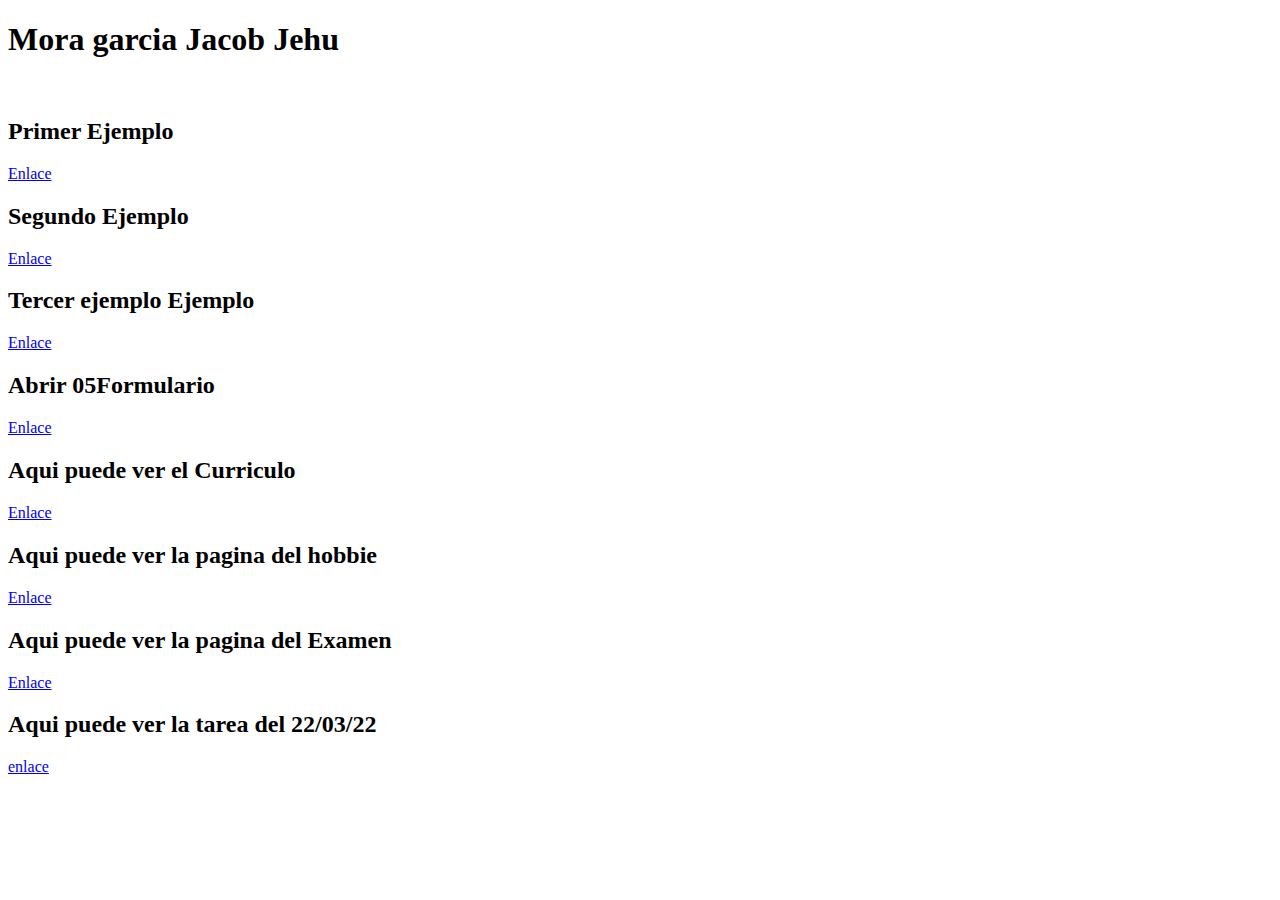
<file: index.html>
<!DOCTYPE html>
<html lang="en">
<head>
    <meta charset="UTF-8">
    <meta http-equiv="X-UA-Compatible" content="IE=edge">
    <meta name="viewport" content="width=device-width, initial-scale=1.0">
    <title>Directorio</title>
</head>
<body>
    <h1>Mora garcia Jacob Jehu</h1>
    <br>
    <h2>Primer Ejemplo</h2><a href="02HTML/Index.html">Enlace</a>
    <br>
    <h2>Segundo Ejemplo</h2><a href="03loggin/loggin.html">Enlace</a>
    <br>
    <h2>Tercer  ejemplo Ejemplo</h2><a href="04CSSAnimada/animada.html">Enlace</a>
    <br>
    <h2>Abrir 05Formulario</h2><a href="05Formulario/formulario.html">Enlace</a>
    <br>
    <h2>Aqui puede ver el Curriculo</h2><a href="06Curriculo/index.html">Enlace</a>
    <br>
    <h2>Aqui puede ver la pagina del hobbie</h2><a href="07Paginaweb/index.html">Enlace</a>
    <br>
    <h2>Aqui puede ver la pagina del Examen</h2><a href="08Examen/Examen.html">Enlace</a>
    <br>
    <h2>Aqui puede ver la tarea del 22/03/22</h2><a href="10Algoritmiajs/algoritmia.html">enlace</a>

    
</body>
</html>
</file>
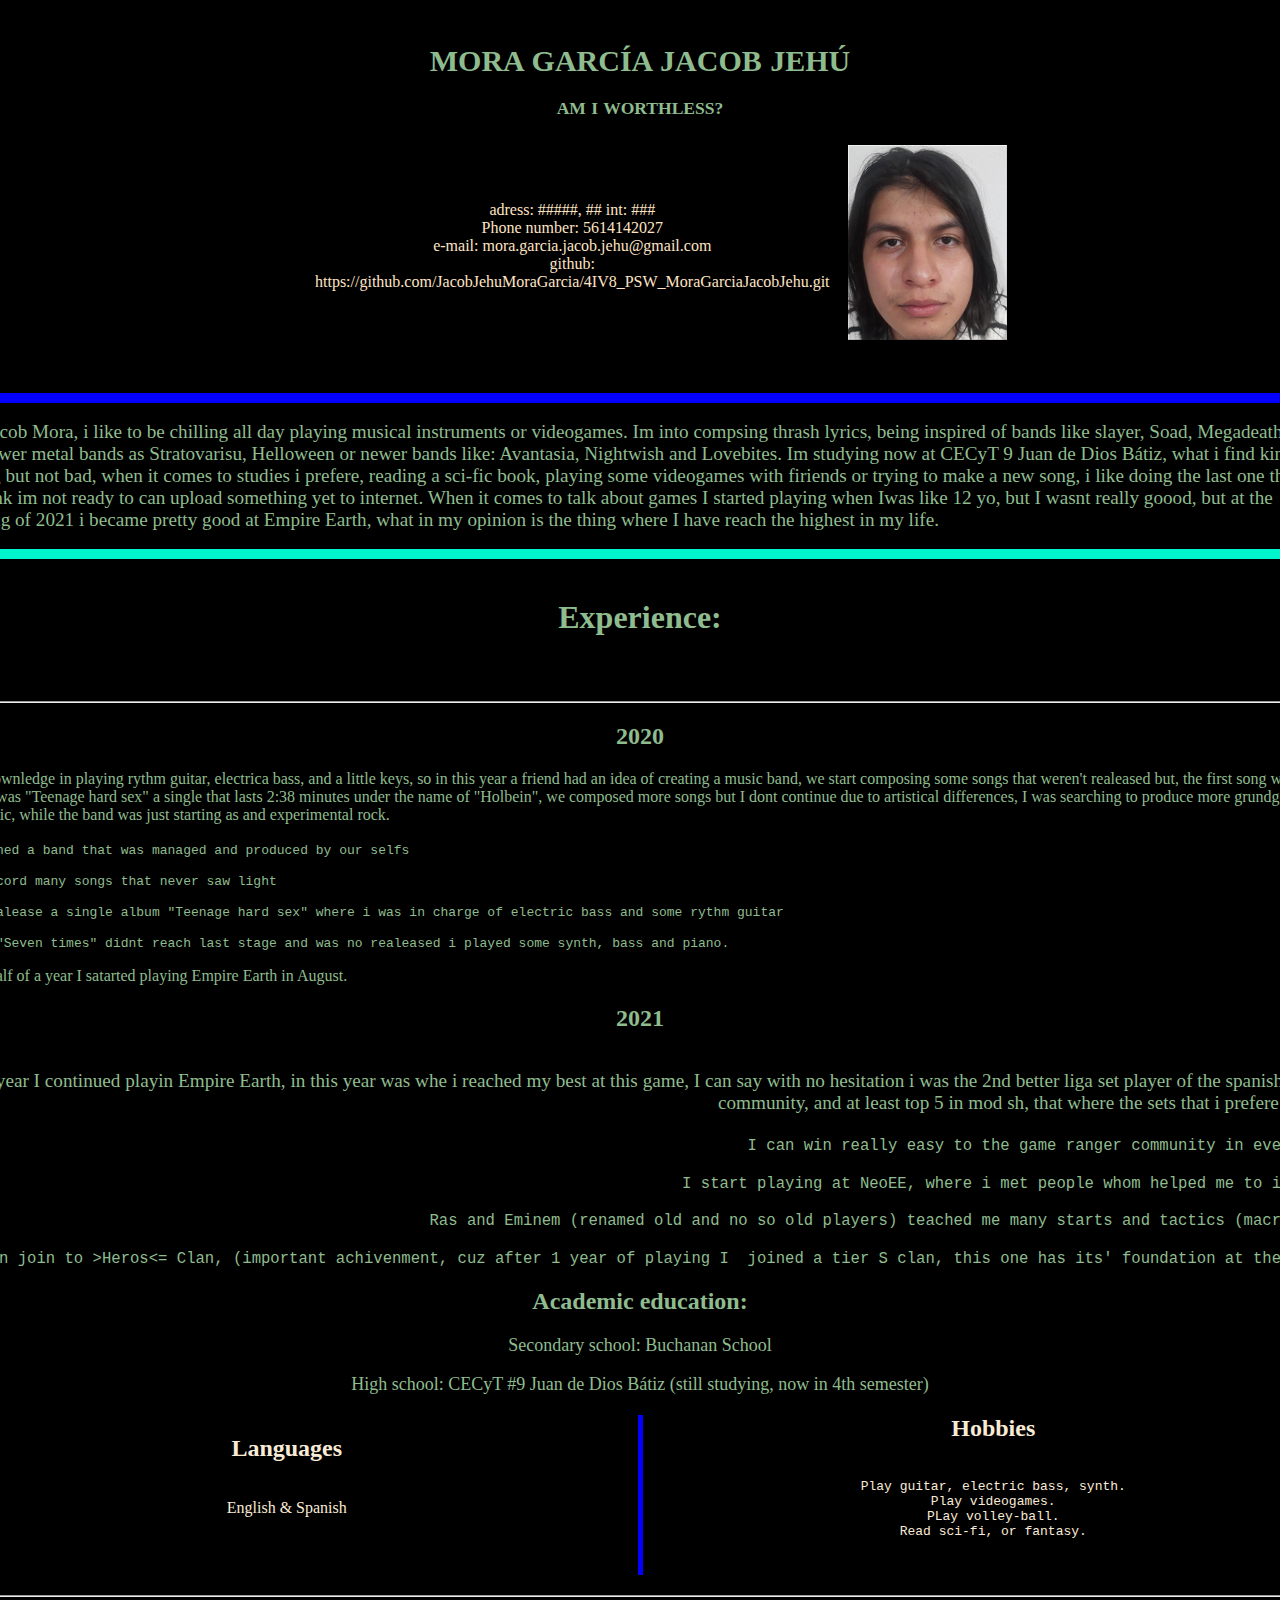
<file: 06Curriculo/index.html>
<!DOCTYPE html>
<html lang="en">
<head>
    <meta charset="UTF-8">
    <meta http-equiv="X-UA-Compatible" content="IE=edge">
    <meta name="viewport" content="width=device-width, initial-scale=1.0">
    <title>Curriculo</title>
    <link rel="stylesheet" href="css/style.css">
</head>
    <body>
        <div class="hiperstructure">
            <div class="master">
                <div class="main">
                    <center>
                        <div class="header">
                        <h1>Mora García Jacob Jehú</h1>
                        <br>
                        <h3>Am i worthless?</h3>
                        </div>  
                    
                    <div class="principal">
                    
                        adress: #####, ## int: ### <br>
                        Phone number: 5614142027 <br>
                        e-mail: mora.garcia.jacob.jehu@gmail.com <br>
                        github: https://github.com/JacobJehuMoraGarcia/4IV8_PSW_MoraGarciaJacobJehu.git 
                        
                        <div class="img1">
                            <img src="images/cara.PNG">
                            
                        </div>
                    </div>
                    </center>
                </div>
                    
            

                <div class="aside">  
                </div> 
                <br>
                    <div class="s">
                            Hi Im Jacob Mora, i like to be chilling all day playing musical instruments or videogames. Im into compsing thrash lyrics,
                            being inspired of bands like slayer, Soad, Megadeath and some power metal bands as Stratovarisu, Helloween or newer bands like: Avantasia, 
                             Nightwish and Lovebites.
                             Im studying now at CECyT 9 Juan de Dios Bátiz, what i find kind of stressing but not bad, when it comes to studies i prefere, reading a sci-fic 
                             book, playing some videogames with firiends or trying to make a new song, i like doing the last one the most, but i think im not ready
                             to can upload something yet to internet.
                             When it comes to talk about games I started playing when Iwas like 12 yo, but I wasnt really goood, but at the beggining of 2021 
                             i became pretty good at Empire Earth, what in my opinion is the thing where I have reach the highest in my life.
                    </div>
                    <br>
                <div class="aside2">  
                </div> 
                <br>

            </div>
            <div>
                <center>
                <h1>Experience:</h1><br>
                </center>
                <div class="exp">
                    <br>
                    <hr>
                        <div>
                            <center>
                            <h2>2020</h2>
                            </center>
                        </div class="overall">
                       
                        I have knownledge in playing rythm guitar, electrica bass, and a little keys, so in this year a friend had an idea of creating a music band, we start composing
                        some songs that weren't realeased but, the first song we uploaded was "Teenage hard sex" a single that lasts 2:38 minutes under the name of "Holbein", we composed
                        more songs but I dont continue due to artistical differences, I was searching to produce more grundge, thrash metal music, while the band was just starting as and
                        experimental rock.
                        <ol>
                            <li><pre>   I joined a band that was managed and produced by our selfs</pre> </li>
                            <li><pre>   We record many songs that never saw light</pre> </li>
                            <li><pre>   We realease a single album "Teenage hard sex" where i was in charge of electric bass and some rythm guitar</pre></li>
                            <li> <pre>   Song "Seven times" didnt reach last stage and was no realeased i played some synth, bass and piano. </pre> </li>
                        </ol>
                        Past the half of a year I satarted playing Empire Earth in August.
                    
                    <br>
                    
                        <div>
                        <center>
                        <h2>2021</h2>
                        </center>
                        </div>
                    <br>
                    <div class="ve21">
                        In this year I continued playin Empire Earth, in this year was whe i reached my best at this game, I can say with no hesitation i was the 2nd better liga set player 
                        of the spanish speaker community, and at least top 5 in mod sh, that where the sets that i prefere over all.
                        <ol>
                        
                            <li><pre>   I can win really easy to the game ranger community in every set </pre> </li>
                            <li><pre>   I start playing at NeoEE, where i met people whom helped me to improve </pre> </li>
                            <li><pre>   Ras and Eminem (renamed old and no so old players) teached me many starts and tactics (macro game)</pre></li>
                            <li> <pre>   I can join to >Heros<= Clan, (important achivenment, cuz after 1 year of playing I  joined a tier S clan, this one has its' foundation at the 2001) </pre> </li>
                        </ol>
                        
                        
                    </div>
                </div>
                <center>
                <div><h2>Academic education:</h2></div> 
                    <div class="Secondary">Secondary school: Buchanan School</div> <br>
                    <div class="HighSchool">High school: CECyT #9 Juan de Dios Bátiz (still studying, now in 4th semester)</div>
                </center>
                <div class="columns">
                    <p><center><h2>Languages</h2></center><br>
                        <div class="lang">English & Spanish</div><br>
                        <br>
                        <br>
                    </p>
                    

                    <p><center><h2>Hobbies</h2></center><br>
                        <div class="hob">Play guitar, electric bass, synth.
                            <br>Play videogames.
                            <br>PLay volley-ball.
                            <br>Read sci-fi, or fantasy. 
                        </div>
                    </p>
                    
                </div>
                <hr>
            </div>
        </div>
    </body>          
</html>
</file>
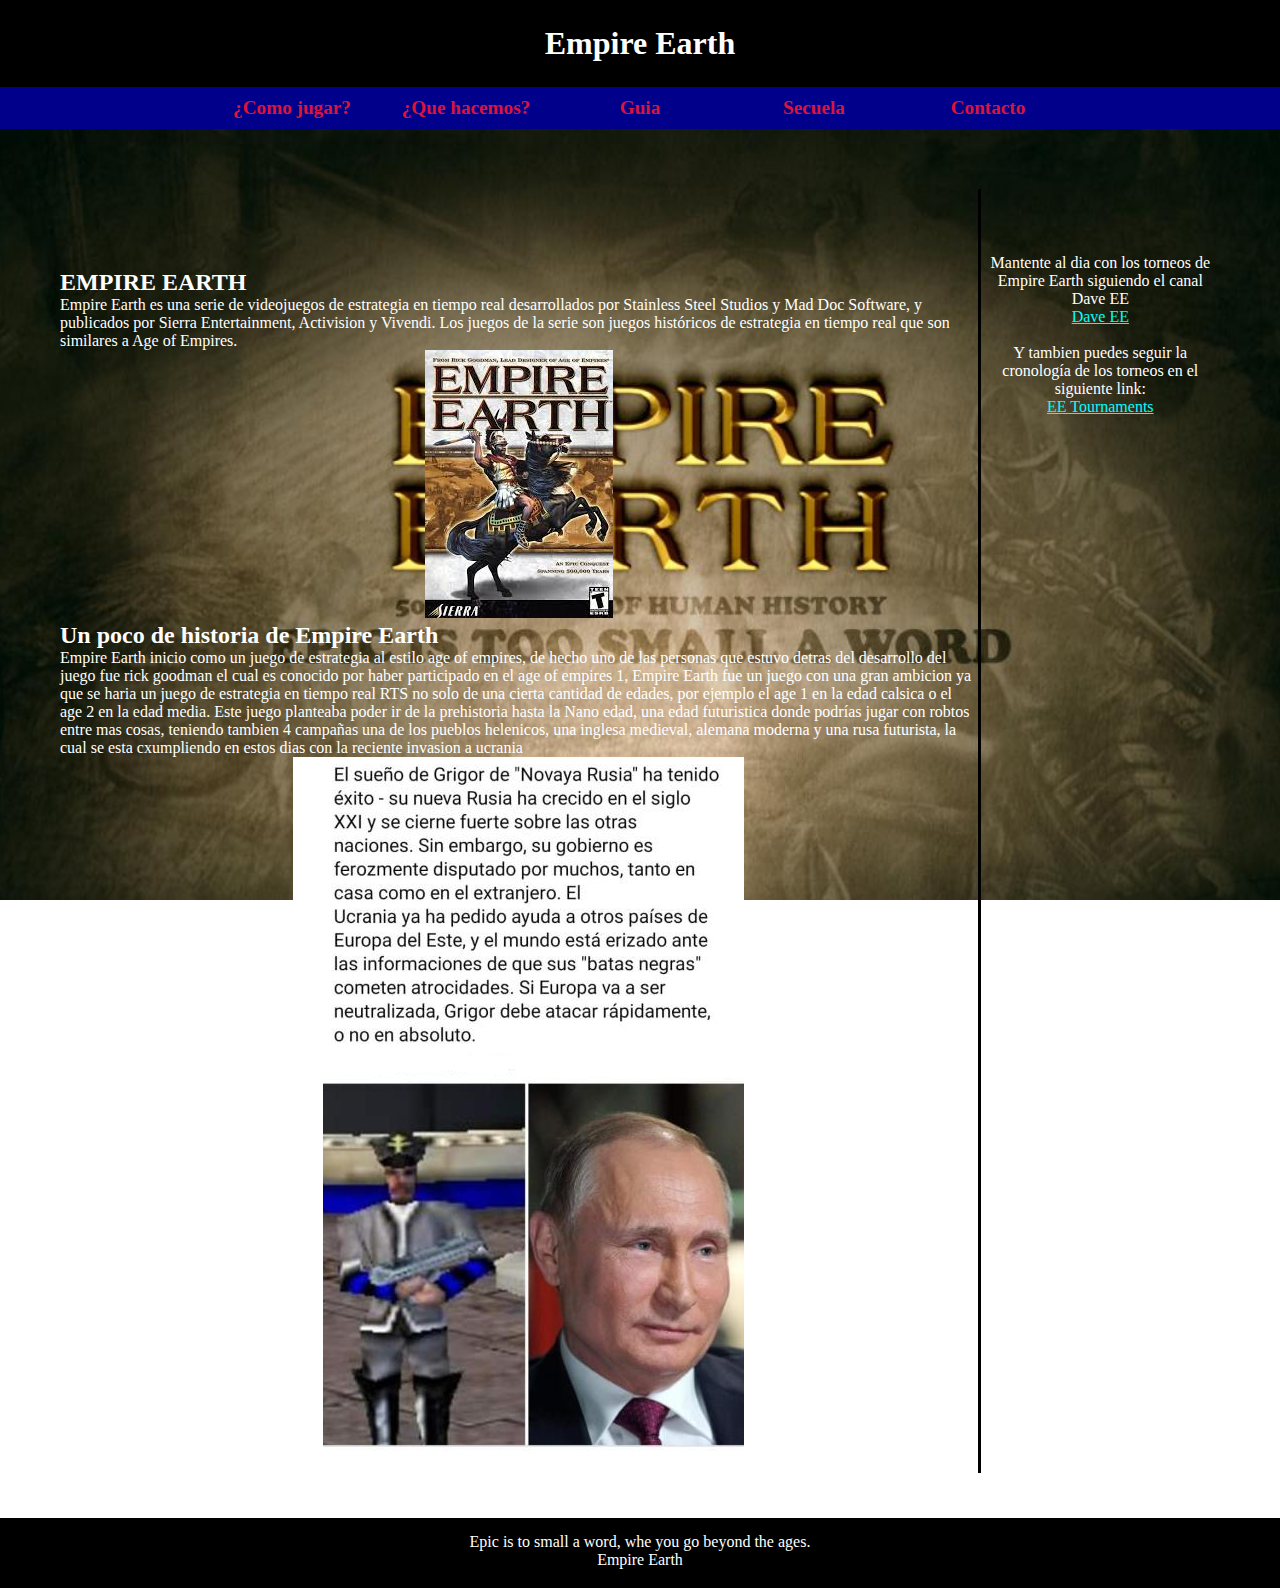
<file: 07Paginaweb/index.html>
<!DOCTYPE html>
<html lang="en">
<head>
    <meta charset="UTF-8">
    <meta http-equiv="X-UA-Compatible" content="IE=edge">
    <meta name="viewport" content="width=device-width, initial-scale=1.0">
    <title>Empire Earth</title>
    <link rel="stylesheet" href="css/style.css">
</head>
<body>
    
    <h1>Empire Earth</h1>
    <nav>
        <ul>
            <li><a href="Comojugar.html">¿Como jugar?</a></li>
            <li><a href="Quehacemos.html">¿Que hacemos?</a></li>
            <li><a href="GuiaEE.html">Guia</a></li>
            <li><a href="Secuela.html">Secuela</a></li>
            <li><a href="contacto.html">Contacto</a></li>
        </ul>
    </nav>
    <div class="principal">
        <div class="uno">
            <div class="unoprincipal"> </div>  
                <div>
                    <h2>EMPIRE EARTH</h2>
                    <p>Empire Earth es una serie de videojuegos de estrategia en tiempo real desarrollados por Stainless Steel Studios 
                        y Mad Doc Software, y publicados por Sierra Entertainment, Activision y Vivendi. Los juegos de la serie son juegos 
                        históricos de estrategia en tiempo real que son similares a Age of Empires. </p>
                </div>
                <div><center>
                    <img src="img/EE.jfif" alt="">
                    </center>
                </div>
                <div class="dosprincipal"> </div>  
                <div>
                    <h2>Un poco de historia de Empire Earth</h2>
                    <p class="intro">Empire Earth inicio como un juego de estrategia al estilo age of empires, de hecho uno de las personas que estuvo detras
                        del desarrollo del juego fue rick goodman el cual es conocido por haber participado en el age of empires 1, Empire Earth 
                        fue un juego con una gran ambicion ya que se haria un juego de estrategia en tiempo real RTS no solo de una cierta cantidad 
                        de edades, por ejemplo el age 1 en la edad calsica o  el age 2 en la edad media. Este juego planteaba poder ir de la prehistoria
                        hasta la Nano edad, una edad futuristica donde podrías jugar con robtos entre mas cosas, teniendo tambien 4 campañas una de los pueblos helenicos, 
                        una inglesa medieval, alemana moderna y una rusa futurista, la cual se esta cxumpliendo en estos dias con la reciente invasion a ucrania
                    </p>
                </div>
                <div>
                    <center><img src="img/2.PNG" alt="">
                    <p>Referencia de EE campaña rusa primer capitulo</p>
                </div>
                    </center>
            </div>
        <div class="dos">   Mantente al dia con los torneos de Empire Earth siguiendo el canal Dave EE <br>
                             <a href="https://www.youtube.com/user/RoKDavE">Dave EE</a> <br>
                             Y tambien puedes seguir la cronología de los torneos en el siguiente link: <br>
                             <a href="http://eecup.bplaced.net/">EE Tournaments</a>
                            


        </div>
    </div>

    <footer><p> Epic is to small a word, whe you go beyond the ages. <br> Empire Earth </p></footer>

</body>
</html>
</file>
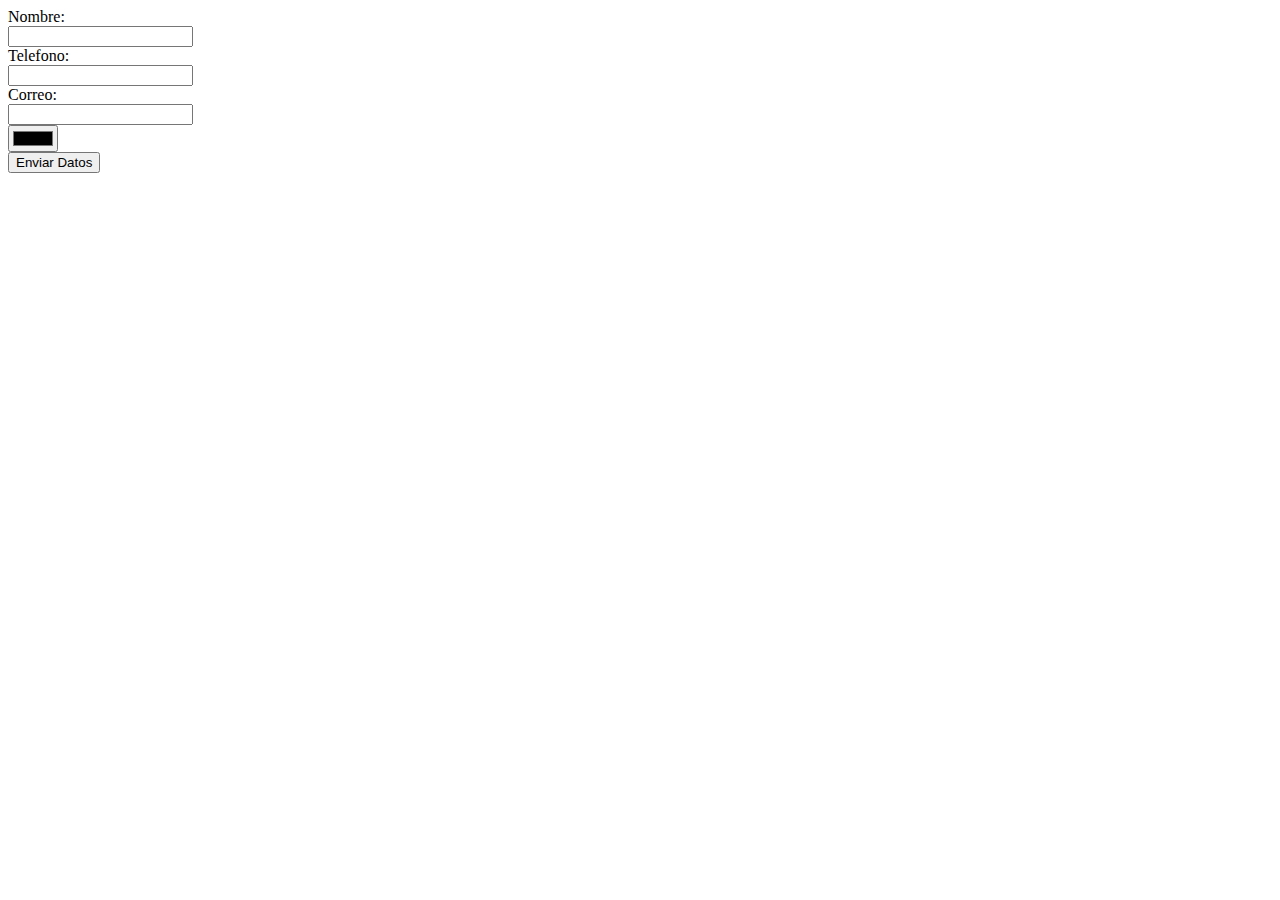
<file: 12Servlet/web/index.html>
<!DOCTYPE html>
<!--
To change this license header, choose License Headers in Project Properties.
To change this template file, choose Tools | Templates
and open the template in the editor.
-->
<html>
    <head>
        <title>TODO supply a title</title>
        <meta charset="UTF-8">
        <meta name="viewport" content="width=device-width, initial-scale=1.0">
    </head>
    <body>
        <div class="container" >
            <form method="post" name="formulario" action="Parametros">
                <label>Nombre:</label>
                <br>
                <input type="text" name="nombre" >
                <br>
                <label>Telefono:</label>
                <br>
                <input type="number" name="telefono" >
                <br>
                <label>Correo:</label>
                <br>
                <input type="email" name="correo" >
                <br>
                <input type="color" name="color" >
                <br>
                <input type="submit" name="enviar" value="Enviar Datos" >
                <br>
                
            </form>
        </div>
    </body>
</html>
</file>
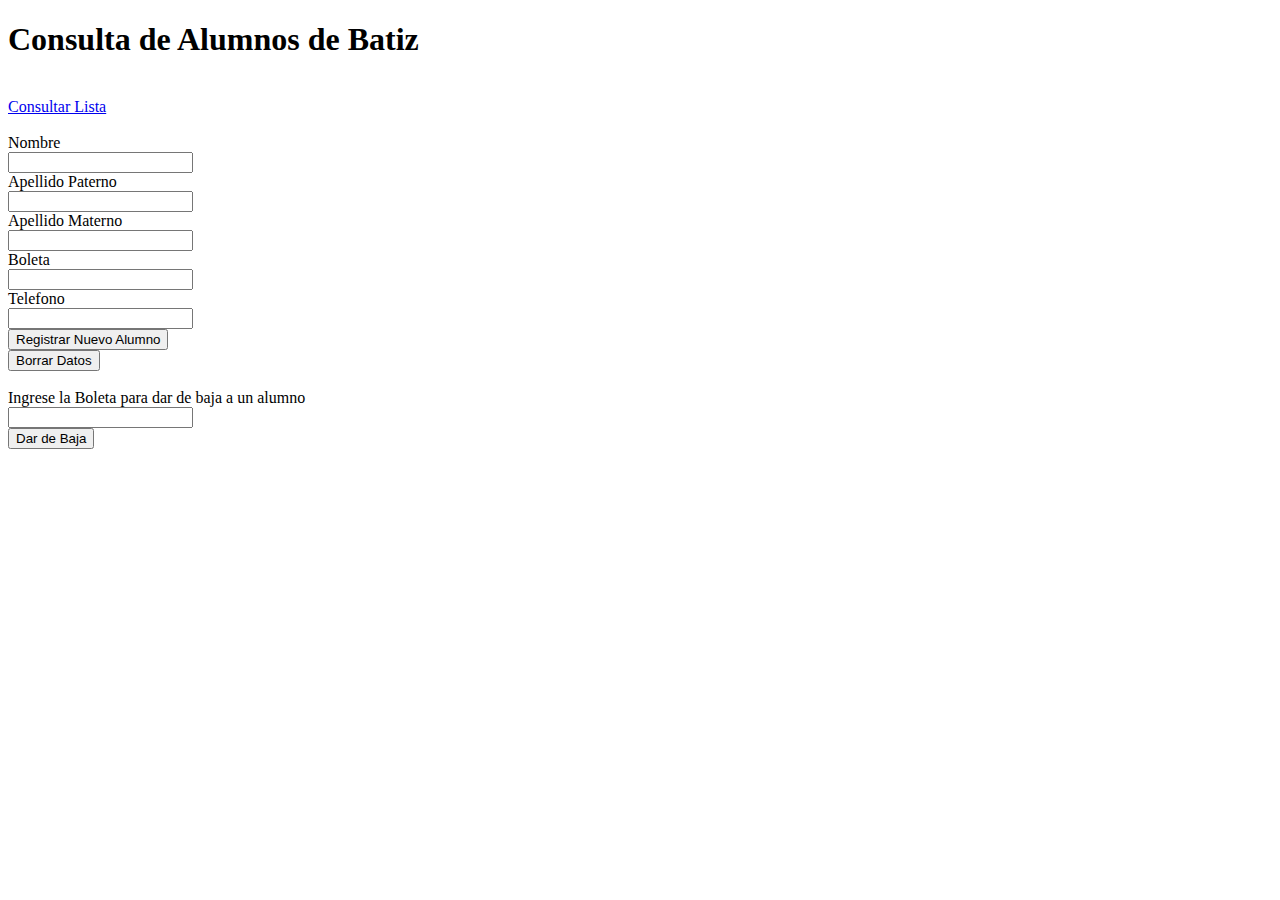
<file: 13BD/web/index.html>
<!DOCTYPE html>
<!--
To change this license header, choose License Headers in Project Properties.
To change this template file, choose Tools | Templates
and open the template in the editor.
-->
<html>
    <head>
        <title>TODO supply a title</title>
        <meta charset="UTF-8">
        <meta name="viewport" content="width=device-width, initial-scale=1.0">
    </head>
    <body>
        <div class="container" >
            <h1>Consulta de Alumnos de Batiz</h1>
            <br>
            <a href="ConsultarAlumnos">Consultar Lista</a>
        </div>
        <div class="registro" >
            <br>
            <form name="formulario" method="post" action="RegistrarAlumnos" >
                <label>Nombre</label>
                <br>
                <input type="text" name="nombre" id="nombre"  >
                <br>
                <label>Apellido Paterno</label>
                <br>
                <input type="text" name="appat" id="appat"  >
                <br>
                <label>Apellido Materno</label>
                <br>
                <input type="text" name="apmat" id="apmat"  >
                <br>
                <label>Boleta</label>
                <br>
                <input type="text" name="boleta" id="boleta"  >
                <br>
                <label>Telefono</label>
                <br>
                <input type="text" name="telefono" id="telefono"  >
                <br>
                <input type="submit" value="Registrar Nuevo Alumno" >
                <br>
                <input type="reset" value="Borrar Datos" >
            </form>
        </div>
        <div class="eliminar" >
            <form method="get" action="EliminarAlumno" name="elimina" >
                <br>
                <label>Ingrese la Boleta para dar de baja a un alumno</label>
                <br>
                <input type="text" name="boletaelimina" >
                <br>
                <input type="submit" value="Dar de Baja" >
            </form>
            
        </div>
    </body>
</html>
</file>
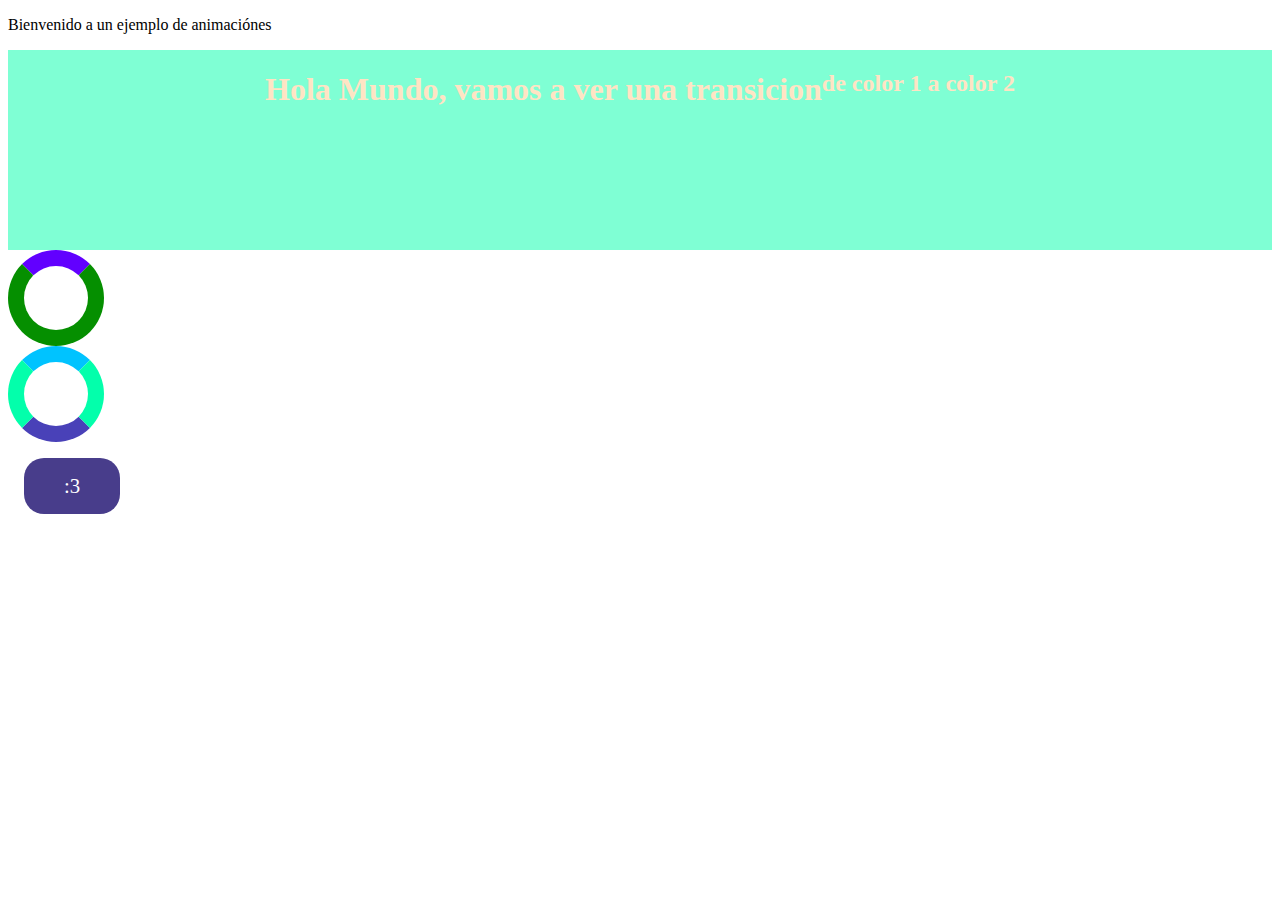
<file: 04CSSAnimada/animada.html>
<!DOCTYPE html>
<html lang="en">
<head>
    <meta charset="UTF-8">
    <meta http-equiv="X-UA-Compatible" content="IE=edge">
    <meta name="viewport" content="width=device-width, initial-scale=1.0">
    <title>Animaciones</title>
    <link rel="stylesheet" href="CSS/animacion.css">
</head>
<body>
    <p>Bienvenido a un ejemplo de animaciónes</p>
    <div class="animada">
        <h1>Hola Mundo, vamos a ver una transicion</h1>
        <h2>de color 1 a color 2</h2>
        
    </div>
    <div class="loader"> </div>
    
    <div class="loader-doble"> </div>
    
    <div class="label-container">
        <div class="label"> :3 </div>    
    </div>

   
</body>
</html>
</file>
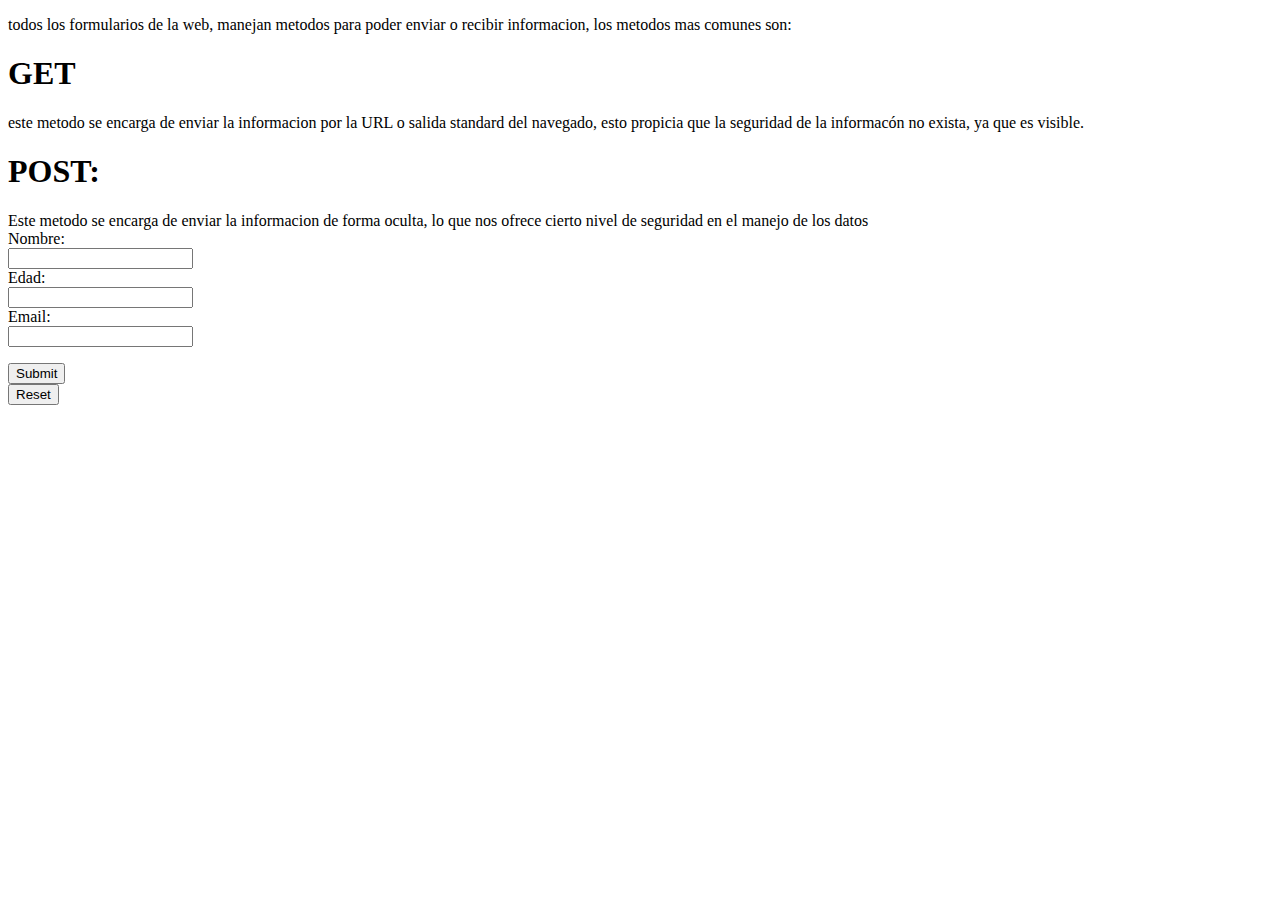
<file: 05Formulario/formulario.html>
<!DOCTYPE html>
<html lang="en">
<head>
    <meta charset="UTF-8">
    <meta http-equiv="X-UA-Compatible" content="IE=edge">
    <meta name="viewport" content="width=device-width, initial-scale=1.0">
    <title>Formulario</title>
    <script src="js/validacion.js"></script>
</head>
<body>
    <DIV class="container-form">
        <form method="post" name="formulario" onsubmit="return validar (this)" action=""></form>
        <p>todos los formularios de la web, manejan metodos para poder enviar o recibir informacion, los metodos mas comunes son: <br>
            <h1>GET</h1> este metodo se encarga de enviar la informacion por la URL o salida standard del navegado, esto propicia que la seguridad
            de la informacón no exista, ya que es visible. <br>
            <h1>POST:</h1> Este metodo se encarga de enviar la informacion de forma oculta, lo que nos ofrece cierto nivel de seguridad en el
            manejo de los datos
            <br>
            <label>Nombre:</label>
            <br>
            <input type="text" name="nombre" id="nombre">
            <br>
            <label>Edad:</label>
            <br>
            <input type="text" name="Edad" id="Edad">
            <br>
            <label>Email:</label>
            <br>
            <input type="email" name="email" id="email">
        </p>
        <input type="submit" name="enviar" id="Enviar Datos">
        <br>
        <input type="reset" name="borrar" id="Borarr Datos">    

    </DIV>
    
</body>
</html>
</file>
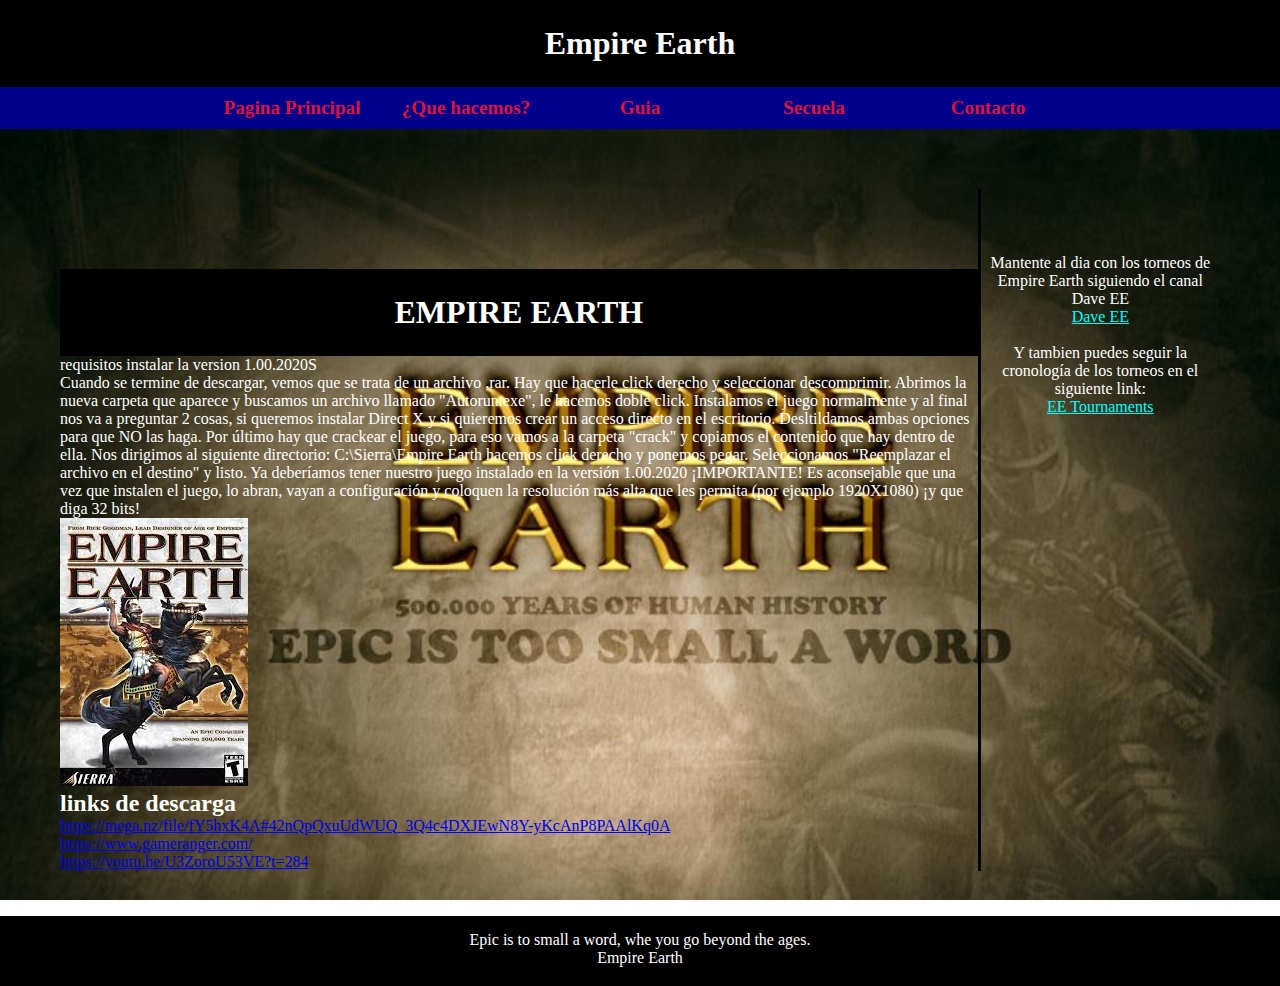
<file: 07Paginaweb/Comojugar.html>
<!DOCTYPE html>
<html lang="en">
<head>
    <meta charset="UTF-8">
    <meta http-equiv="X-UA-Compatible" content="IE=edge">
    <meta name="viewport" content="width=device-width, initial-scale=1.0">
    <title>Empire Earth</title>
    <link rel="stylesheet" href="css/style.css">
</head>
<body>
    
    <h1>Empire Earth</h1>
    <nav>
        <ul>
            <li><a href="index.html">Pagina Principal</a></li>
            <li><a href="Quehacemos.html">¿Que hacemos?</a></li>
            <li><a href="GuiaEE.html">Guia</a></li>
            <li><a href="Secuela.html">Secuela</a></li>
            <li><a href="contacto.html">Contacto</a></li>
        </ul>
    </nav>
    <div class="principal">
        <div class="uno">
            <div class="unoprincipal"> </div>  
                <div>
                    <center><h1>EMPIRE EARTH</h1></center>

                    <p>
                        requisitos instalar la version 1.00.2020S
                
                            <br>
                    
                            Cuando se termine de descargar, vemos que se trata de un archivo .rar. Hay que hacerle click derecho y seleccionar descomprimir. Abrimos la nueva carpeta que aparece y buscamos un archivo llamado "Autorun.exe", le hacemos doble click. Instalamos el juego normalmente y al final nos va a preguntar 2 cosas, si queremos instalar Direct X y si quieremos crear un acceso directo en el escritorio. Desltildamos ambas opciones para que NO las haga. Por último hay que crackear el juego, para eso vamos a la carpeta "crack" y copiamos el contenido que hay dentro de ella. Nos dirigimos al siguiente directorio: C:\Sierra\Empire Earth hacemos click derecho y ponemos pegar. Seleccionamos "Reemplazar el archivo en el destino" y listo. Ya deberíamos tener nuestro juego instalado en la versión 1.00.2020 ¡IMPORTANTE! Es aconsejable que una vez que instalen el juego, lo abran, vayan a configuración y coloquen la resolución más alta que les permita (por ejemplo 1920X1080) ¡y que diga 32 bits!
                        
                            
                        </p>
                </div>
                <div>
                    <img src="img/EE.jfif" alt="">
                </div>
                <div class="dosprincipal"> </div>  
                <div>
                    <h2>links de descarga</h2>
                    <p><a href=" https://mega.nz/file/fY5hxK4A#42nQpQxuUdWUQ_3Q4c4DXJEwN8Y-yKcAnP8PAAlKq0A "> https://mega.nz/file/fY5hxK4A#42nQpQxuUdWUQ_3Q4c4DXJEwN8Y-yKcAnP8PAAlKq0A <br>
                    </a>
                <a href=" https://www.gameranger.com/"> https://www.gameranger.com/</a><br>
                <a href="https://youtu.be/U3ZoroU53VE?t=284">https://youtu.be/U3ZoroU53VE?t=284</a>
                </p>
                </div>
                
            </div>
        <div class="dos">   Mantente al dia con los torneos de Empire Earth siguiendo el canal Dave EE <br>
                             <a href="https://www.youtube.com/user/RoKDavE">Dave EE</a> <br>
                             Y tambien puedes seguir la cronología de los torneos en el siguiente link: <br>
                             <a href="http://eecup.bplaced.net/">EE Tournaments</a>
                            


        </div>
    </div>

    <footer><p> Epic is to small a word, whe you go beyond the ages. <br> Empire Earth</p></footer>

</body>
</html>
</file>
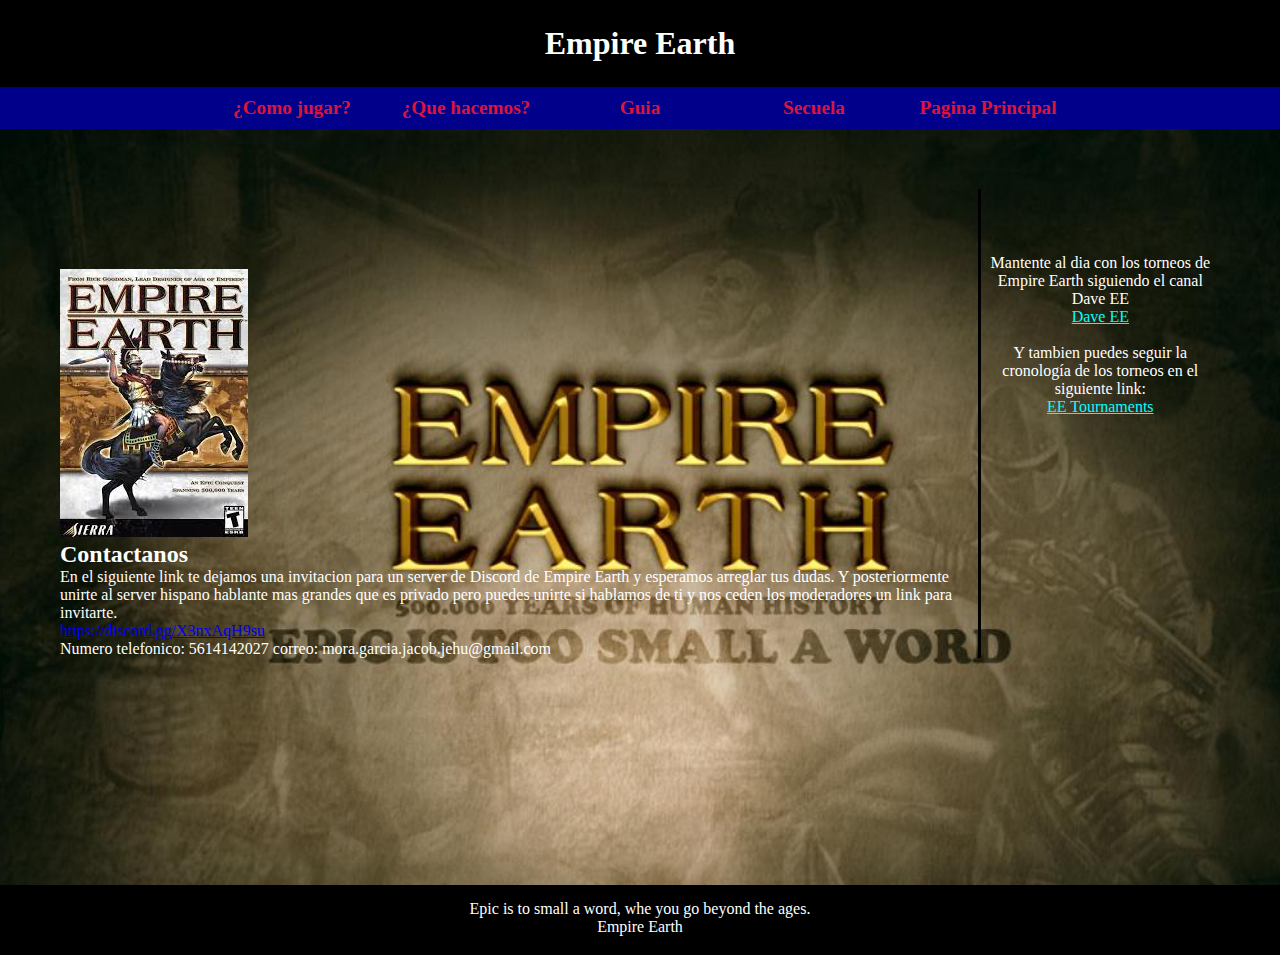
<file: 07Paginaweb/contacto.html>
<!DOCTYPE html>
<html lang="en">
<head>
    <meta charset="UTF-8">
    <meta http-equiv="X-UA-Compatible" content="IE=edge">
    <meta name="viewport" content="width=device-width, initial-scale=1.0">
    <title>Empire Earth</title>
    <link rel="stylesheet" href="css/style.css">
</head>
<body>
    
    <h1>Empire Earth</h1>
    <nav>
        <ul>
            <li><a href="Comojugar.html">¿Como jugar?</a></li>
            <li><a href="Quehacemos.html">¿Que hacemos?</a></li>
            <li><a href="GuiaEE.html">Guia</a></li>
            <li><a href="Secuela.html">Secuela</a></li>
            <li><a href="index.html">Pagina Principal</a></li>
        </ul>
    </nav>
    <div class="principal">
        <div class="uno">
            <div class="unoprincipal"> </div>  
                <div>
                    
                    <img src="img/EE.jfif" alt="">
                </div>
                <div class="dosprincipal"> </div>  
                <div>
                    <h2>Contactanos</h2>
                    En el siguiente link te dejamos una invitacion para un server de Discord de Empire Earth y esperamos arreglar tus dudas. Y posteriormente unirte al server hispano hablante mas grandes
                    que es privado pero puedes unirte si hablamos de ti y nos ceden los moderadores un link para invitarte.
                    <p> <a href="https://discord.gg/X3nxAqH9su">https://discord.gg/X3nxAqH9su</a> </p>
                    Numero telefonico: 5614142027
                    correo: mora.garcia.jacob.jehu@gmail.com
                </div>
                
            </div>
        <div class="dos">   Mantente al dia con los torneos de Empire Earth siguiendo el canal Dave EE <br>
                             <a href="https://www.youtube.com/user/RoKDavE">Dave EE</a> <br>
                             Y tambien puedes seguir la cronología de los torneos en el siguiente link: <br>
                             <a href="http://eecup.bplaced.net/">EE Tournaments</a>
                            


        </div>
    </div>

    <footer><p> Epic is to small a word, whe you go beyond the ages. <br> Empire Earth</p></footer>

</body>
</html>
</file>
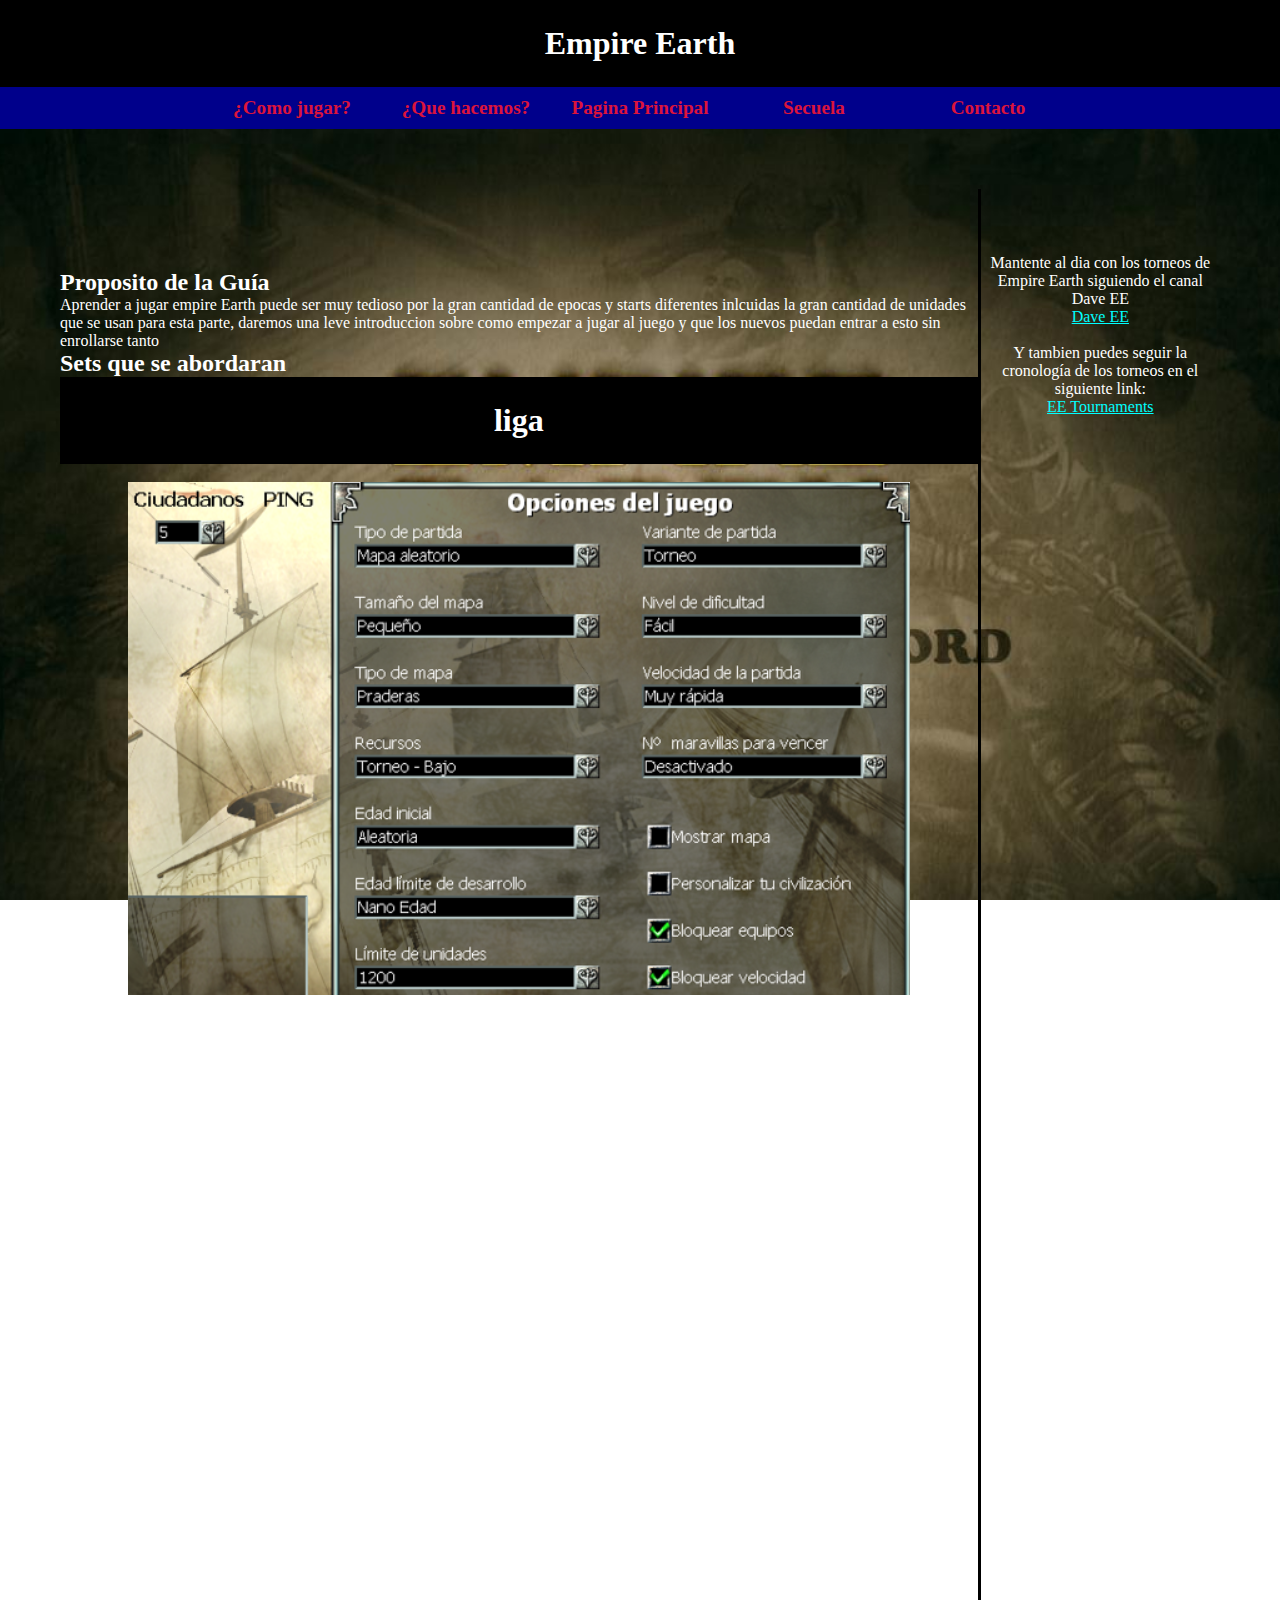
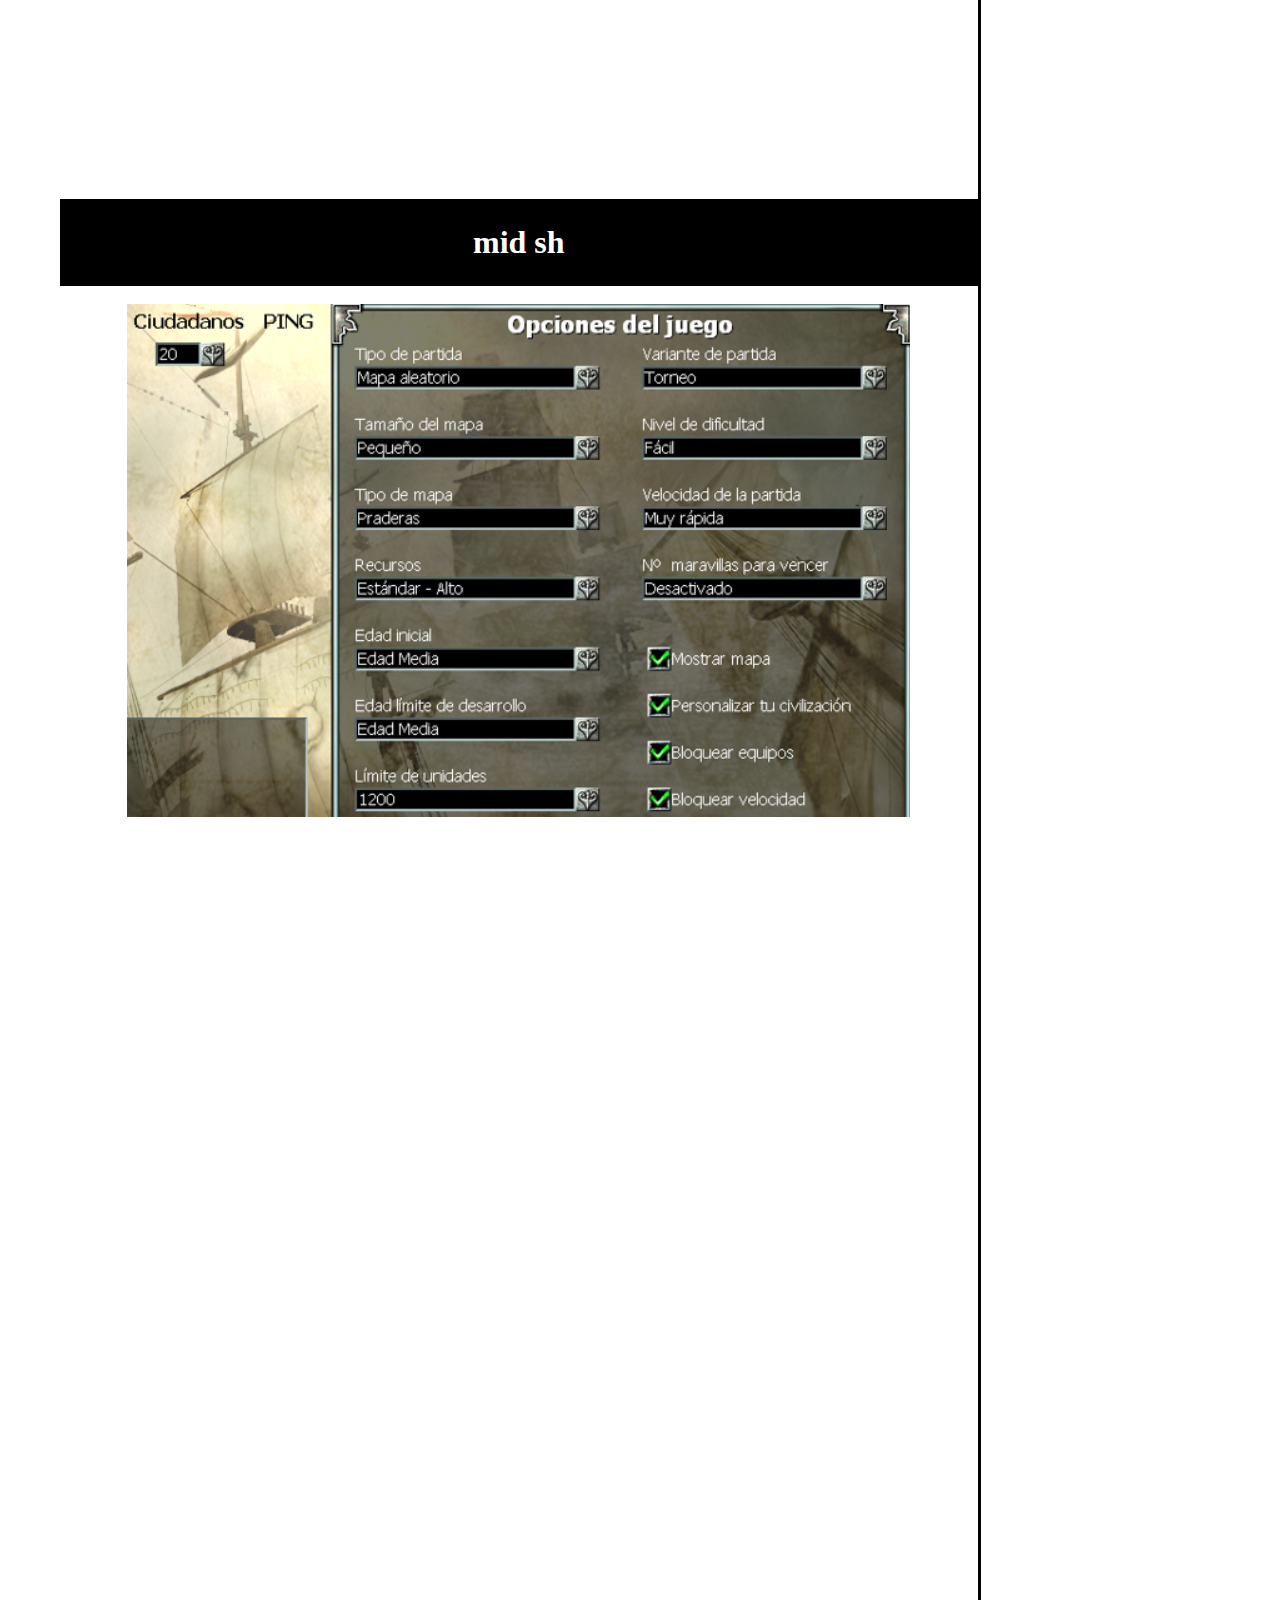
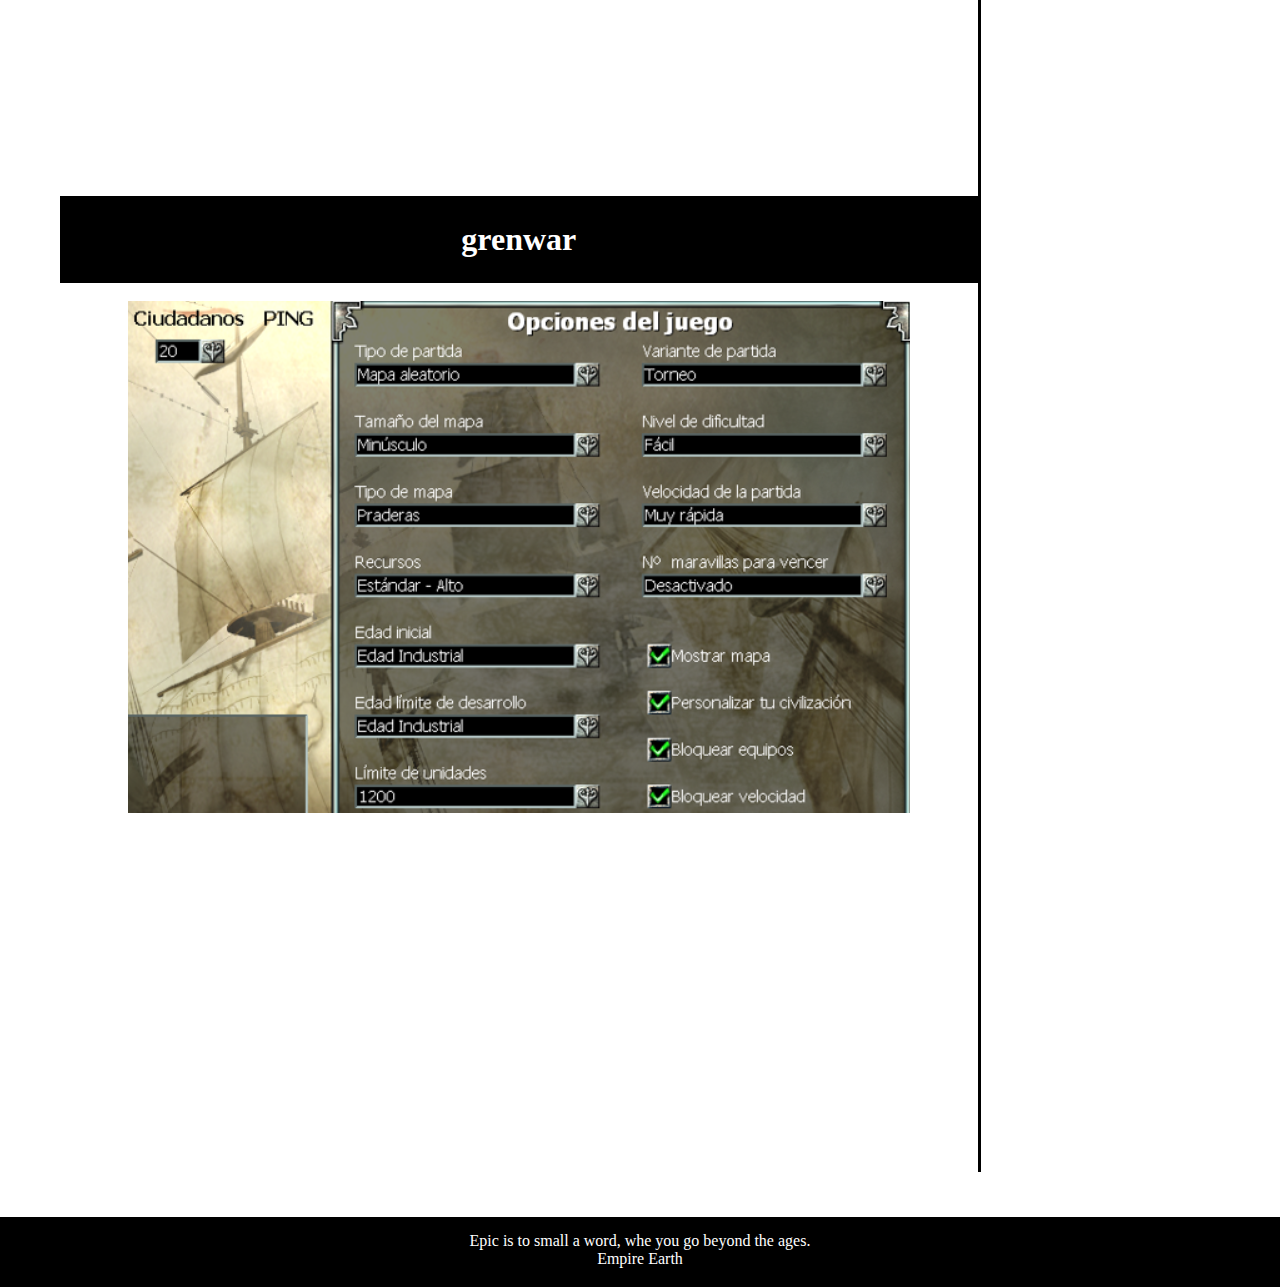
<file: 07Paginaweb/GuiaEE.html>
<!DOCTYPE html>
<html lang="en">
<head>
    <meta charset="UTF-8">
    <meta http-equiv="X-UA-Compatible" content="IE=edge">
    <meta name="viewport" content="width=device-width, initial-scale=1.0">
    <title>Empire Earth</title>
    <link rel="stylesheet" href="css/style.css">
</head>
<body>
    
    <h1>Empire Earth</h1>
    <nav>
        <ul>
            <li><a href="Comojugar.html">¿Como jugar?</a></li>
            <li><a href="Quehacemos.html">¿Que hacemos?</a></li>
            <li><a href="index.html">Pagina Principal</a></li>
            <li><a href="Secuela.html">Secuela</a></li>
            <li><a href="contacto.html">Contacto</a></li>
        </ul>
    </nav>
    <div class="principal">
        <div class="uno">
            <div class="unoprincipal"> </div>  
                <div>
                    <h2> Proposito de la Guía</h2>
                    <p>Aprender a jugar empire Earth puede ser muy tedioso por la gran cantidad de epocas y starts diferentes inlcuidas la gran cantidad de unidades que se usan 
                        para esta parte, daremos una leve introduccion sobre como empezar a jugar al juego y que los nuevos puedan entrar a esto sin enrollarse tanto </p>
                </div>
                <div>
                
                </div>
                <div class="dosprincipal"> </div>  
                <div>
                    <h2>Sets que se abordaran</h2>
                    <p> <h1>liga</h1> <br>
                        <center><img src="img/3.png"></center><br>
                        <center><h3>Liga es un set de alta complejidad debido a no saber en que edad se iniciara, debe de ser precisa la manera de entrar al juego y seleccionar la civilización correcta.
                            en el juego tenemos 23 civilizaciones pero solo ocuparemos algunas que hasta cierto punto se usaran mas que las demas.
                             Prehistoria a cobre:son muy difíciles de juntar comida debido a que muchas mejoras de recolección y mejoras de aldeanos no se encuentran en la edad, por lo tanto debemos buscar los pastos de hierbas y hacer asentamiento en y juntar de manera mas eficiente comida. (También puedes hacerlo en bronce y 1GM y ras te dice que lo hagas).
                            Es esencial que en cualquier tipo de start saques un perro para buscar alimentos (explorar el mapa) y al enemigo.
                            A partir de Bronce hasta Nano conozco 2 variantes de starts principales, el primero es mandar 4 ciudadanos a madera y uno como scout para encontrar hipopótamos junto con el perro que saldrá en breve, cazar los animales llevándolos al centro urbano o a un asentamiento cercano para evitar el tiempo de viaje y depositar recursos mas rápido. con unos 4 o 5 ciudadanos en caza puedes perfectamente mantener tu producción de ciudadanos sin parar en los primeros minutos de juego. así que construirás asentamiento en el recurso que tu unidad principal necesita.  y construyes edificio militar antes de f11 3 estimando que en f114 empieces a tener tropas.
                            El segundo start es igual que el primero, pero a diferencia de este es que enviaras 2 ciudadanos a buscar hipopótamos, focas, elefantes mientras solo 3 se quedan talando madera, este start se basa en la filosofía de ras que me dijo: "De que te sirve juntar mucha madera si no tienes comida". Este ultimo es mi start de liga, que si bien es cierto que la madera viene lenta es mas eficiente a la hora de producir unidades y ciudadanos.
                            El set de liga obliga a que crear planes: 
                            A continuación explicare los planes que se deben de seguir según Epic y mi experiencia personal aplicandolos. <br>
                            Liga es un set donde se empieza con casi nada, y este es un set de rusheo donde se debe ver que se cumplan los planes establecido, influye grandemente tener planes en la cabeza inmediatos para cada edad, para solo ver la edad ir por la civ y hacer lo que se debe dependiendo la edad.
                         center   
                            <iframe width="560" height="315" src="https://www.youtube.com/embed/ZT8RWLtEFUg" title="YouTube video player" frameborder="0" allow="accelerometer; autoplay; clipboard-write; encrypted-media; gyroscope; picture-in-picture" allowfullscreen></iframe></center

                            </h3></center>
                        <h1>mid sh</h1>  <br>
                        <center><img src="img/4.png" ></center><br>
                        <center><iframe width="560" height="315" src="https://www.youtube.com/embed/IDLiX2pUkUw" title="YouTube video player" frameborder="0" allow="accelerometer; autoplay; clipboard-write; encrypted-media; gyroscope; picture-in-picture" allowfullscreen></iframe> </center
                        <br>
                        <center><iframe width="560" height="315" src="https://www.youtube.com/embed/UVRuXWBU1xA" title="YouTube video player" frameborder="0" allow="accelerometer; autoplay; clipboard-write; encrypted-media; gyroscope; picture-in-picture" allowfullscreen></iframe> </center
                        <br>
                        <center><iframe width="560" height="315" src="https://www.youtube.com/embed/sTJ6m48m26k" title="YouTube video player" frameborder="0" allow="accelerometer; autoplay; clipboard-write; encrypted-media; gyroscope; picture-in-picture" allowfullscreen></iframe></center>
                        <h1>grenwar</h1> <br>
                        <center><img src="img/5.png" ></center><br>
                        <center><iframe width="560" height="315" src="https://www.youtube.com/embed/niIO0meno5s" title="YouTube video player" frameborder="0" allow="accelerometer; autoplay; clipboard-write; encrypted-media; gyroscope; picture-in-picture" allowfullscreen></iframe></center
                        <br><br></p>
                </div>
                
            </div>
        <div class="dos">   Mantente al dia con los torneos de Empire Earth siguiendo el canal Dave EE <br>
                             <a href="https://www.youtube.com/user/RoKDavE">Dave EE</a> <br>
                             Y tambien puedes seguir la cronología de los torneos en el siguiente link: <br>
                             <a href="http://eecup.bplaced.net/">EE Tournaments</a>
                            


        </div>
    </div>

    <footer><p> Epic is to small a word, whe you go beyond the ages. <br> Empire Earth</p></footer>

</body>
</html>
</file>
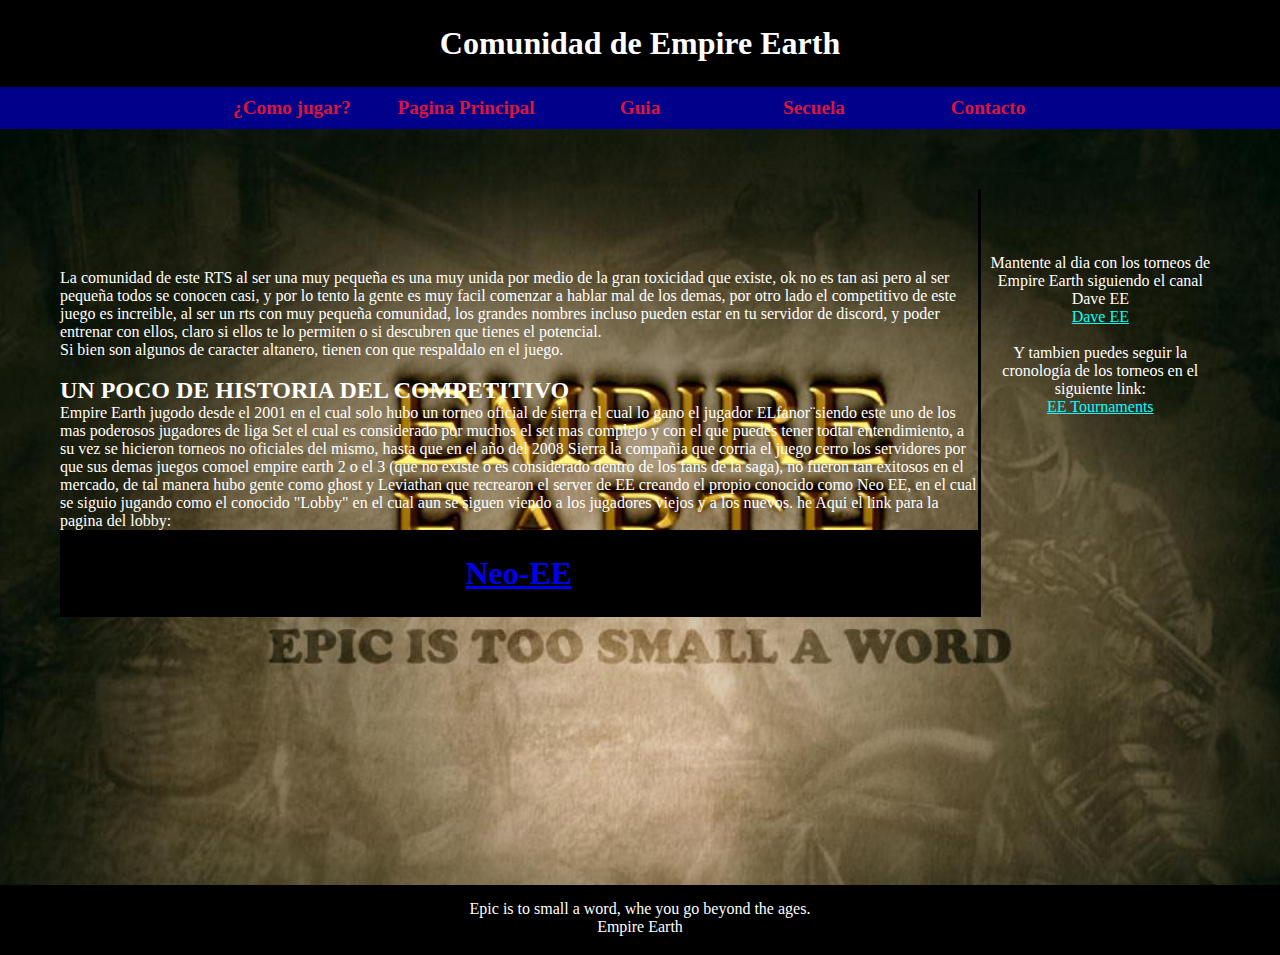
<file: 07Paginaweb/Quehacemos.html>
<!DOCTYPE html>
<html lang="en">
<head>
    <meta charset="UTF-8">
    <meta http-equiv="X-UA-Compatible" content="IE=edge">
    <meta name="viewport" content="width=device-width, initial-scale=1.0">
    <title>Empire Earth</title>
    <link rel="stylesheet" href="css/style.css">
</head>
<body>
    
    <h1>Comunidad de Empire Earth</h1>
    <nav>
        <ul>
            <li><a href="Comojugar.html">¿Como jugar?</a></li>
            <li><a href="index.html">Pagina Principal</a></li>
            <li><a href="GuiaEE.html">Guia</a></li>
            <li><a href="Secuela.html">Secuela</a></li>
            <li><a href="contacto.html">Contacto</a></li>
        </ul>
    </nav>
    <div class="principal">
        <div class="uno">
            <div class="unoprincipal"> </div>  
                <div>
                    <h2></h2>
                    <p>La comunidad de este RTS al ser una muy pequeña es una muy unida por medio de la gran toxicidad que existe, ok no es tan asi pero al ser pequeña todos se conocen casi, y por lo tento
                        la gente es muy facil comenzar a hablar mal de los demas, por otro lado el competitivo de este juego es increible, al ser un rts con muy pequeña comunidad, los grandes nombres incluso pueden estar en tu servidor de discord, 
                    y poder entrenar con ellos, claro si ellos te lo permiten o si descubren que tienes el potencial.<br>
                    Si bien son algunos de caracter altanero, tienen con que respaldalo en el juego.
                 </p>
                </div>
                <div>
                    
                </div>
                <br>
                <div class="dosprincipal"> </div>  
                <div>
                    <h2>UN POCO DE HISTORIA DEL COMPETITIVO</h2>
                    <p>
                        Empire Earth jugodo desde el 2001 en el cual solo hubo un torneo oficial de sierra el cual lo gano el jugador ELfanor¨siendo este uno de los mas poderosos jugadores de liga Set
                        el cual es considerado por muchos el set mas complejo y con el que puedes tener todtal entendimiento, a su vez se hicieron torneos no oficiales del mismo, hasta que en el año del 2008 
                        Sierra la compañia que corria el juego cerro los servidores por que sus demas juegos comoel empire earth 2 o el 3 (que no existe o es considerado dentro de los fans de la saga), no fueron
                        tan exitosos en el mercado, de tal manera hubo gente como ghost y Leviathan que recrearon el server de EE creando el propio conocido como Neo EE, en el cual se siguio jugando como el conocido "Lobby"
                        en el cual aun se siguen viendo a los jugadores viejos y a los nuevos.

                        he Aqui el link para la pagina del lobby:
                        <center><h1><a href="https://www.neoee.net/" >Neo-EE</a></h1></center>
                        
                    </p>
                    
                </div>
                
            </div>
        <div class="dos">   Mantente al dia con los torneos de Empire Earth siguiendo el canal Dave EE <br>
                             <a href="https://www.youtube.com/user/RoKDavE">Dave EE</a> <br>
                             Y tambien puedes seguir la cronología de los torneos en el siguiente link: <br>
                             <a href="http://eecup.bplaced.net/">EE Tournaments</a>
                            


        </div>
    </div>

    <footer><p>Epic is to small a word, whe you go beyond the ages. <br> Empire Earth</p></footer>

</body>
</html>
</file>
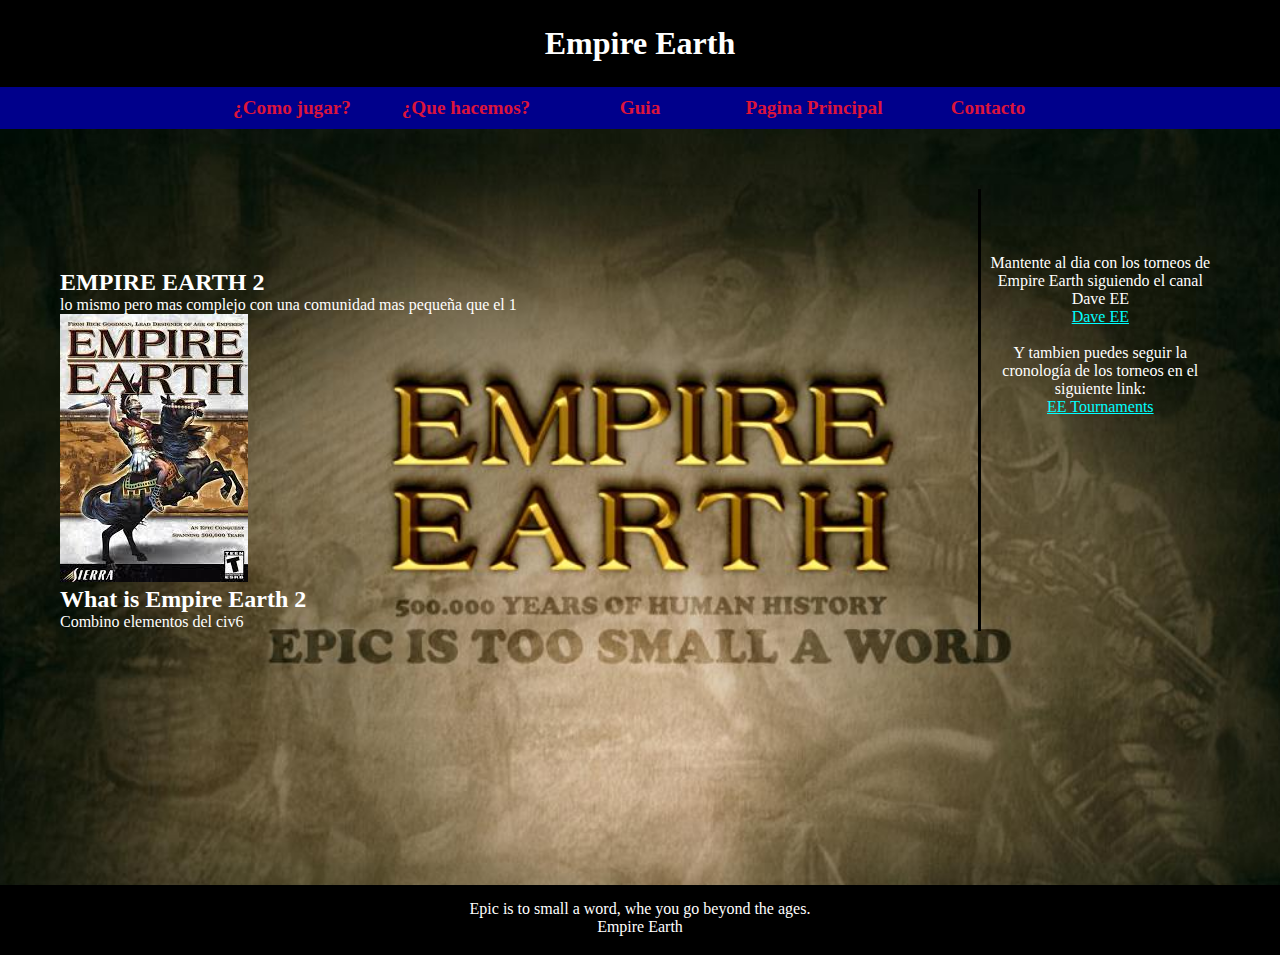
<file: 07Paginaweb/Secuela.html>
<!DOCTYPE html>
<html lang="en">
<head>
    <meta charset="UTF-8">
    <meta http-equiv="X-UA-Compatible" content="IE=edge">
    <meta name="viewport" content="width=device-width, initial-scale=1.0">
    <title>Empire Earth</title>
    <link rel="stylesheet" href="css/style.css">
</head>
<body>
    
    <h1>Empire Earth</h1>
    <nav>
        <ul>
            <li><a href="Comojugar.html">¿Como jugar?</a></li>
            <li><a href="Quehacemos.html">¿Que hacemos?</a></li>
            <li><a href="GuiaEE.html">Guia</a></li>
            <li><a href="index.html">Pagina Principal</a></li>
            <li><a href="contacto.html">Contacto</a></li>
        </ul>
    </nav>
    <div class="principal">
        <div class="uno">
            <div class="unoprincipal"> </div>  
                <div>
                    <h2>EMPIRE EARTH 2</h2>
                    <p> lo mismo pero mas complejo con una comunidad mas pequeña que el 1</p>
                </div>
                <div>
                    <img src="img/EE.jfif" alt="">
                </div>
                <div class="dosprincipal"> </div>  
                <div>
                    <h2>What is Empire Earth 2</h2>
                    <p>Combino elementos del civ6</p>
                </div>
                
            </div>
        <div class="dos">   Mantente al dia con los torneos de Empire Earth siguiendo el canal Dave EE <br>
                             <a href="https://www.youtube.com/user/RoKDavE">Dave EE</a> <br>
                             Y tambien puedes seguir la cronología de los torneos en el siguiente link: <br>
                             <a href="http://eecup.bplaced.net/">EE Tournaments</a>
                            


        </div>
    </div>

    <footer><p> Epic is to small a word, whe you go beyond the ages. <br> Empire Earth</p></footer>

</body>
</html>
</file>
<file: 06Curriculo/css/style.css>
*{
    margin: 5;
    padding: 0;

}
p {
    line-height: 1.333333334;
    margin-bottom: 20px;
    text-align: center;
}

.master{
    width: 100%;
    color: darkseagreen;
}


body{
    background-size:cover;
    background-color: rgb(0, 0, 0);
    display: flex;
    align-items: center;
    flex-direction: column;
    align-content: center;
    color: darkseagreen;
}
.header{
    font-family: 'Times New Roman', Times, serif;
    text-transform: uppercase;
    font-size: 15px;
    padding-top: 30px;
    color: darkseagreen;
    word-spacing: 1px;
    line-height: 5px;
    margin-right: 100   px;
}

.principal{
    align-items: center;
    margin: 0;
    width: 46%;
    background-color: black ;
    margin: 10px;
    box-shadow: 1px 1px 10 px #000;
    display: flex;
    padding-bottom: 20px;
    color: bisque;
   
}

.img{
    display: flex;
    size: cover;
}

@keyframes animacion{
    from{
        background-color: rgb(4, 0, 255);
    }
    to{
        background-color: rgb(0, 255, 213);
    }
}

@keyframes an{
    from{
        background-color: rgb(0, 255, 213);
    }
    to{
         background-color: rgb(4, 0, 255);
        
    }
    
}

.aside{
    width: 100%;
    background-color: rgb(4, 0, 255);

    height: 10px;
    display: flex;
    justify-content: center;
    animation: animacion 5s alternate infinite; 

}

.s{
    font-size: larger;
    align-items: center;

}
.aside2{
    width: 100%;
    background-color: rgb(0, 245, 204);
    height: 10px;
    display: flex;
    justify-content: center;
    animation: an 5s alternate infinite;
}

.exp{
    font-size: medium;
    align-items: center;
}

.overall{
    font-size: large;
    font-family: fantasy;
    font-style: oblique;

}

.ve21{
    font-size: larger;
    text-align: right;
}

.Secondary{
    font-size: large;
}

.HighSchool{
    font-size: large;
}

.columns{
    -webkit-column-count: 2;
    column-count: 2;
    -webkit-column-gap: 40px;
    column-gap: 40px;
    -webkit-column-rule: 5px solid rgb(4, 0, 255);
    column-rule: 5px solid rgb(4, 0, 255);
    margin: 20px;
    color: antiquewhite;
    text-align: justify;
}

.lang{
    font-size: medium;
    font-family: cursive;
    text-align: center;
}

.hob{
    font-size: medium;
    font-family: monospace;
    text-align: center;

}
</file>
<file: 07Paginaweb/css/style.css>
*{
    padding: 0;
    margin: 0;
}
body{
    background-image: url(../img/1.jpg);
    color: white;
    background-repeat: no-repeat;
    background-position: center center;
    background-attachment: fixed;
    background-size: cover;
    position: relative;
    padding-bottom: 55px;
    min-height: 100vh;
}

h1{
    text-align: center;
    background-color: black;
    color: white;
    padding: 25px;
}
    
nav ul{
    background-color: darkblue;
    width: 100%;
    list-style-type: none;
    text-align: center;
}
 nav li{
     display: inline-flex;

 }
 nav a{
     text-decoration: none;
     color: crimson;
     padding: 10px;
     width: 150px;
     font-weight: bold;
     font-size: larger;
     font-family: 'Times New Roman', Times, serif   ;

 }

 nav li:hover{
    background-color: black;

 }

 img{
     object-fit: cover;
     object-position: center;

 }

 .principal{
    display: flex;
    margin: 60px;


 }

 .uno{
    width: 80%;
    border-right: 3px solid black;

 }

 .unoprincipal{
     display: flex;
     align-items: center;
     padding: 40px;
 
 }

.unoprincipal{
    display: flex;
    align-items: center;
    padding: 40px;

}

 .dos{
     width: 20%;
     margin-top: 60px;

 }

 .dos a{
     display: block;
     text-align: center;
     color: aqua;

 }

 footer{
     width: 100%;
     height: 70px;
     background-color: black;
     color: white;
     margin-top: 40px;
     position: absolute;
     bottom: 0;

 }

 footer p{
     text-align: center;
     padding: 15px;
 }
 
 .dos{
     border-right: 10px;
     padding: 5px;
     text-align: center;
 }
</file>
<file: 04CSSAnimada/CSS/animacion.css>
@keyframes animacion_test{
    from{
        background-color: aquamarine;
    }
    to{
        background-color: darkmagenta;
    }
}

@keyframes girar{
    from{
        transform:rotate(0deg) ;
    }
    to{
        transform: rotate(360deg);
    }
}

@keyframes label-animacion {
    from{
        transform: rotate(0deg);
        margin-left: 0;
    }
    to{
        transform: rotate(1680deg);
        margin-left: 85vw;
    }
}

.label-container{
    width: 100%;
    padding: 1rem;
    box-sizing: border-box;

}

.label{
    width: 64px;
    background-color: darkslateblue;
    color: #ffffff;
    font-size: 1.3rem;
    padding: 1rem;
    border-radius: 20px;
    text-align: center;
    animation-name: label-animacion;
    animation-duration: 1s;
    animation-timing-function: ease-in-out;
    animation-iteration-count: infinite;
    animation-direction: alternate;
}

.loader{
    width: 64px;
    height: 64px;
    border: 16px solid #058f00;
    border-top: 16px solid #6200ff;
    border-radius: 50%;
    animation: girar .3s linear infinite;
}

.loader-doble{
    width: 64px;
    height: 64px;
    border: 16px solid #03ffab;
    border-top: 16px solid #00c3ff;
    border-bottom: 16px solid#0b00a0be;
    border-radius: 50%;
    animation: girar .2s linear infinite;
}
.animada{
    width: 100%;
    background-color: aquamarine;
    color: bisque;
    text-align: center;
    height: 200px;
    display: flex;
    justify-content: center;
    animation: animacion_test 1.25s alternate infinite;

}
</file>
